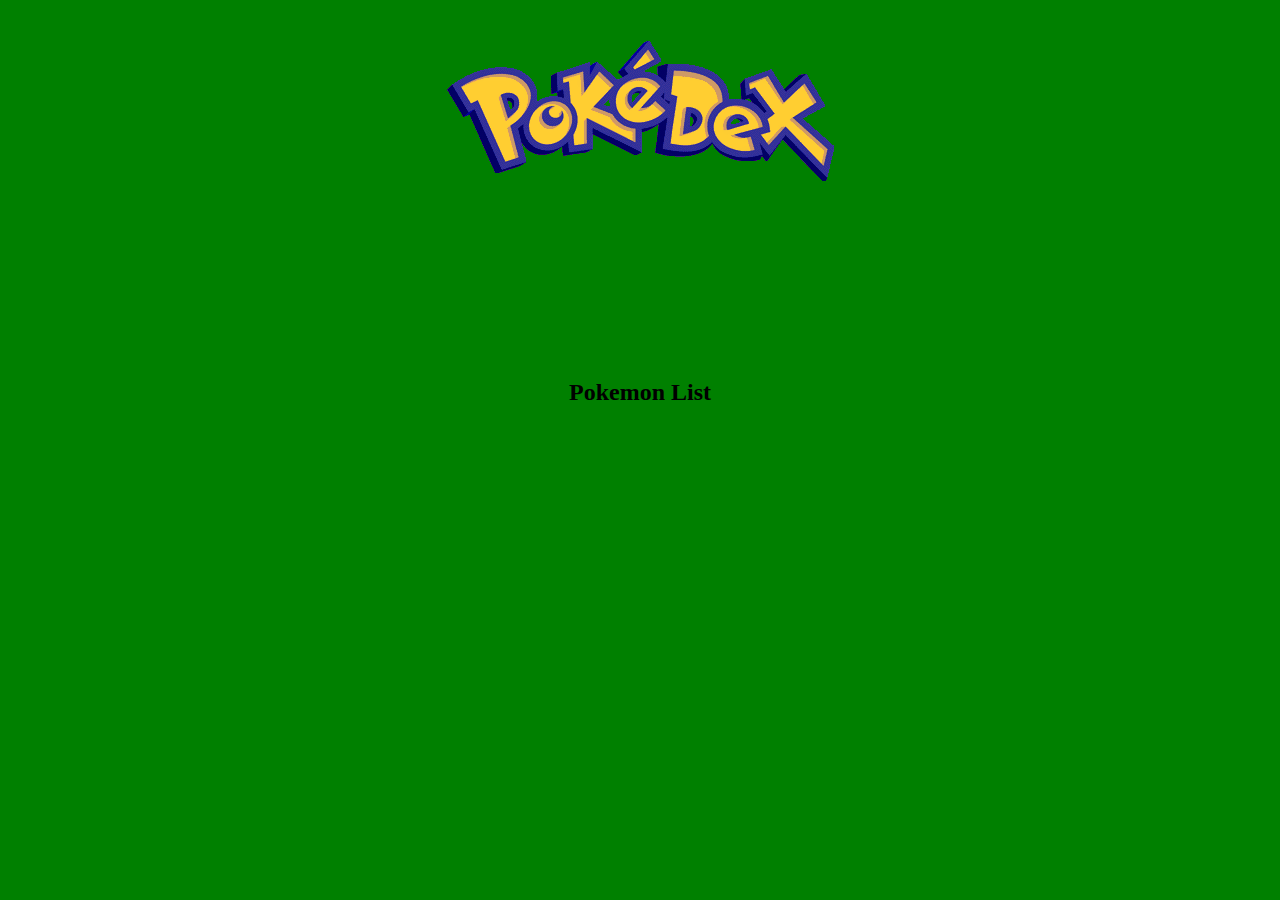
<file: index.html>
<!DOCTYPE html>
<html lang="en">
<head>
    <meta charset="UTF-8">
    <meta name="viewport" content="width=device-width, initial-scale=1.0">
    <title>Pokédex</title>
    <link rel="stylesheet" href="style.css">
</head>
<body>
    <h1><img src="./assetsss/Pokédex_logo.png" alt="header"></h1>
    <main class="main">
        <header class="header">
            <div class="pokecard1">
                <div class="logo">
                </div>
            </div>
        </header>
        <section class="list" id="pokelist">
            <h2>Pokemon List</h2>
            <div class="pokecard">
            </div>
        </section>
    </main>
    <script src="script.js" defer></script>
</body>
</html>
</file>
<file: style.css>
body {
    margin: 0;
    padding: 0;
    background-color: green;
  }
  
  h1 {
    text-align: center;
    padding: 20px 0;
    margin-bottom: 0;
  }
  
  h2 {
    text-align: center;
  }
  
  .main {
    margin: 0 auto;
  }
  
  .logo {
    width: 100px;
    height: 100px;
    padding-top: 50px;
  }
  
  .logo img {
    width: 150px;
    height: 150px;
    margin-right: 0px;
    border-radius: 70%;
  }
  
  .pokecard {
    display: flex;
    flex-wrap: wrap;
    justify-content: center;
    margin-top: 2px;
    padding: 2px;
    text-align: center;
    color: white;
  }
  
  .pokecard img {
    background-color: white;

  }
  
  .pokecard img:hover {
    transform: scale(1.7);
  }
  
  .card {
    width: 200px;
    padding: 20px;
    border: 1px solid black;
    border-radius: 10px;
    margin: 50px;
  }
  
  .card-header h1 {
    font-size: 24px;
    margin-right: 10px;
  }
  
  .card-body p {
    font-size: 16px;
    margin-bottom: 10px;
  }
  
  .card-body span {
    font-weight: bold;
  }
</file>
